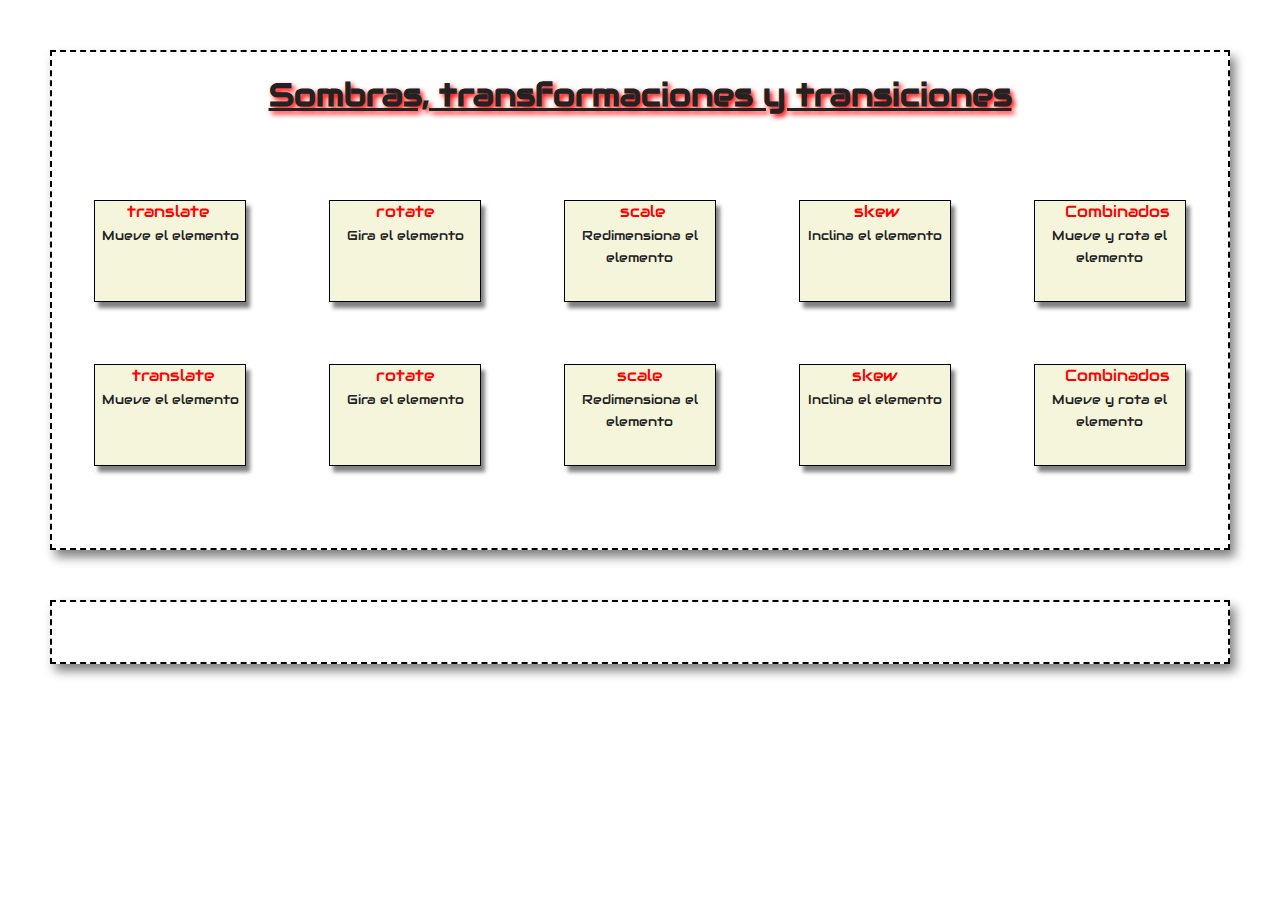
<file: Pacheco Arjona Cristian Tarea 3.5 - inicio/Tarea 3.5/index.html>
<!doctype html>
<html class="no-js" lang="">

<head>
  <meta charset="utf-8">
  <title></title>
  <meta name="description" content="">
  <meta name="viewport" content="width=device-width, initial-scale=1">

  <meta property="og:title" content="">
  <meta property="og:type" content="">
  <meta property="og:url" content="">
  <meta property="og:image" content="">

  <link rel="manifest" href="site.webmanifest">
  <link rel="apple-touch-icon" href="icon.png">
  <!-- Place favicon.ico in the root directory -->

  <link rel="stylesheet" href="css/normalize.css">
  <link rel="stylesheet" href="css/main.css">

  <meta name="theme-color" content="#fafafa">
  <link href='https://fonts.googleapis.com/css?family=Audiowide' rel='stylesheet'>
</head>

<body>

  <div id="principal">

    <h1>Sombras, transformaciones y transiciones</h1>

    <table>
      <tr>
        <td>
          <div id="t1" class="caja"><span id="efecto">translate</span> <span id="descripcion">Mueve el elemento</span>
          </div>
        </td>
        <td>
          <div id="t2" class="caja"><span id="efecto">rotate</span> <span id="descripcion">Gira el elemento</span></div>
        </td>
        <td>
          <div id="t3" class="caja"><span id="efecto">scale</span> <span id="descripcion">Redimensiona el
              elemento</span></div>
        </td>
        <td>
          <div id="t4" class="caja"><span id="efecto">skew</span> <span id="descripcion">Inclina el elemento</span>
          </div>
        </td>
        <td>
          <div id="t5" class="caja"><span id="efecto">Combinados</span> <span id="descripcion">Mueve y rota el
              elemento</span></div>
        </td>
      </tr>
      <tr>
        <td>
          <div id="t6" class="caja"><span id="efecto">translate</span> <span id="descripcion">Mueve el elemento</span>
          </div>
        </td>
        <td>
          <div id="t7" class="caja"><span id="efecto">rotate</span> <span id="descripcion">Gira el elemento</span>
          </div>
        </td>
        <td>
          <div id="t8" class="caja"><span id="efecto">scale</span> <span id="descripcion">Redimensiona el
              elemento</span></div>
        </td>
        <td>
          <div id="t9" class="caja"><span id="efecto">skew</span> <span id="descripcion">Inclina el elemento</span>
          </div>
        </td>
        <td>
          <div id="t10" class="caja"><span id="efecto">Combinados</span> <span id="descripcion">Mueve y rota el
            elemento</span></div>
        </td>
      </tr>
    </table>

  </div>


  <!-- IGNORA ESTA PARTE -->
  <div id="instrucciones">
    
  </div>







  <script src="js/vendor/modernizr-3.11.2.min.js"></script>
  <script src="js/plugins.js"></script>
  <script src="js/main.js"></script>

  <!-- Google Analytics: change UA-XXXXX-Y to be your site's ID. -->
  <script>
    window.ga = function () {
      ga.q.push(arguments)
    };
    ga.q = [];
    ga.l = +new Date;
    ga('create', 'UA-XXXXX-Y', 'auto');
    ga('set', 'anonymizeIp', true);
    ga('set', 'transport', 'beacon');
    ga('send', 'pageview')

  </script>
  <script src="https://www.google-analytics.com/analytics.js" async></script>
</body>

</html>
</file>
<file: Pacheco Arjona Cristian Tarea 3.5 - inicio/Tarea 3.5/css/main.css>
/*! HTML5 Boilerplate v8.0.0 | MIT License | https://html5boilerplate.com/ */

/* main.css 2.1.0 | MIT License | https://github.com/h5bp/main.css#readme */
/*
 * What follows is the result of much research on cross-browser styling.
 * Credit left inline and big thanks to Nicolas Gallagher, Jonathan Neal,
 * Kroc Camen, and the H5BP dev community and team.
 */

/* ==========================================================================
   Base styles: opinionated defaults
   ========================================================================== */

html {
  color: #222;
  font-size: 1em;
  line-height: 1.4;
}

/*
 * Remove text-shadow in selection highlight:
 * https://twitter.com/miketaylr/status/12228805301
 *
 * Vendor-prefixed and regular ::selection selectors cannot be combined:
 * https://stackoverflow.com/a/16982510/7133471
 *
 * Customize the background color to match your design.
 */

::-moz-selection {
  background: #b3d4fc;
  text-shadow: none;
}

::selection {
  background: #b3d4fc;
  text-shadow: none;
}

/*
 * A better looking default horizontal rule
 */

hr {
  display: block;
  height: 1px;
  border: 0;
  border-top: 1px solid #ccc;
  margin: 1em 0;
  padding: 0;
}

/*
 * Remove the gap between audio, canvas, iframes,
 * images, videos and the bottom of their containers:
 * https://github.com/h5bp/html5-boilerplate/issues/440
 */

audio,
canvas,
iframe,
img,
svg,
video {
  vertical-align: middle;
}

/*
 * Remove default fieldset styles.
 */

fieldset {
  border: 0;
  margin: 0;
  padding: 0;
}

/*
 * Allow only vertical resizing of textareas.
 */

textarea {
  resize: vertical;
}

/* ==========================================================================
   Author's custom styles
   ========================================================================== */

#principal {
  border: 2px dashed black;
  margin: 50px;
  text-align: center;
  font-family: 'Audiowide';
  font-size: 1em;
  transition: 5s;
  box-shadow: 5px 7px 10px grey;
}

#principal table {
  width: 100%;
  margin-top: 50px;
  margin-bottom: 50px;
}

#principal table td {
  padding: 30px 0px;
}

#principal td {
  text-align: center;
}

h1 {
  text-shadow: 3px 3px 5px red;
  text-decoration: underline;
}

.caja {
  margin: auto;
  width: 150px;
  height: 100px;
  border: 1px solid black;
}

#instrucciones {
  box-shadow: 5px 7px 10px grey;
}

#descripcion {
  font-size: 0.8em;
}

#t1 #efecto {
  color: red;
  text-align: center;
  padding-right: 20px;
  padding-left: 15px;
}

#t1 {
  background-color: beige;
  box-shadow: 4px 6px 4px gray;
}

#t2 #efecto {
  color: red;
  text-align: center;
  padding-right: 30px;
  padding-left: 30px;
}

#t2 {
  background-color: beige;
  box-shadow: 4px 6px 4px gray;
}

#t3 #efecto {
  color: red;
  text-align: center;
  padding-right: 25px;
  padding-left: 30px;
}

#t3 {
  background-color: beige;
  box-shadow: 4px 6px 4px gray;
}

#t4 #efecto {
  color: red;
  text-align: center;
  padding-right: 25px;
  padding-left: 30px;
}

#t4 {
  background-color: beige;
  box-shadow: 4px 6px 4px gray;
}

#t5 #efecto {
  color: red;
  text-align: center;
  padding-right: 25px;
  padding-left: 30px;
}

#t5 {
  background-color: beige;
  box-shadow: 4px 6px 4px gray;
}

#t6 #efecto {
  color: red;
  text-align: center;
  padding-right: 25px;
  padding-left: 30px;
}

#t6 {
  background-color: beige;
  box-shadow: 4px 6px 4px gray;
  transition: 2s;
}

#t7 #efecto {
  color: red;
  text-align: center;
  padding-right: 30px;
  padding-left: 30px;
}

#t7 {
  background-color: beige;
  box-shadow: 4px 6px 4px gray;
  transition: 2s;
}

#t8 #efecto {
  color: red;
  text-align: center;
  padding-right: 30px;
  padding-left: 30px;
}

#t8 {
  background-color: beige;
  box-shadow: 4px 6px 4px gray;
  transition: 2s;
}

#t9 #efecto {
  color: red;
  text-align: center;
  padding-right: 30px;
  padding-left: 30px;
}

#t9 {
  background-color: beige;
  box-shadow: 4px 6px 4px gray;
  transition: 2s;
}

#t10 #efecto {
  color: red;
  text-align: center;
  padding-right: 30px;
  padding-left: 30px;
}

#t10 {
  background-color: beige;
  box-shadow: 4px 6px 4px gray;
  transition: 2s;
}




/************** Transformaciones ******************/

#t1:hover {
  transform: translate(10px, 10px);
}

#t2:hover {
  transform: rotate(90deg);
}

#t3:hover {
  transform: scale(1.5, 1.5);
}

#t4:hover {
  transform: skew(-15deg, 0deg);
}

#t5:hover {
  transform: scale(1.5, 1.5) rotate(180deg);
}

#t6:hover {
  transform: translate(15px, 15px);
  background-image: linear-gradient(yellow ,red);
}

#t7:hover {
  transform: rotate(90deg);
  background-image: linear-gradient(to right ,yellow ,red);
}

#t8:hover {
  transform: scale(1.5, 1.5);
  background-image: linear-gradient(to bottom left, red, yellow, red);
}

#t9:hover {
  transform: skew(-20deg);
  background-image: linear-gradient(yellow, yellow, red, violet);
}

#t10:hover {
  transform: scale(1.5, 1.5) rotate(180deg);;
  background-image: radial-gradient(red, yellow, green);
}

/***************** Transiciones *****************/

#principal:hover {
  background-color: greenyellow;
}


/****** INSTRUCCIONES ************/

#instrucciones {
  border: 2px dashed black;
  margin: 50px;
  text-align: center;
  font-family: 'Audiowide';
  font-size: 1em;
  height: 50px;
  padding: 5px;
}














/* ==========================================================================
   Helper classes
   ========================================================================== */

/*
 * Hide visually and from screen readers
 */

.hidden,
[hidden] {
  display: none !important;
}

/*
 * Hide only visually, but have it available for screen readers:
 * https://snook.ca/archives/html_and_css/hiding-content-for-accessibility
 *
 * 1. For long content, line feeds are not interpreted as spaces and small width
 *    causes content to wrap 1 word per line:
 *    https://medium.com/@jessebeach/beware-smushed-off-screen-accessible-text-5952a4c2cbfe
 */

.sr-only {
  border: 0;
  clip: rect(0, 0, 0, 0);
  height: 1px;
  margin: -1px;
  overflow: hidden;
  padding: 0;
  position: absolute;
  white-space: nowrap;
  width: 1px;
  /* 1 */
}

/*
 * Extends the .sr-only class to allow the element
 * to be focusable when navigated to via the keyboard:
 * https://www.drupal.org/node/897638
 */

.sr-only.focusable:active,
.sr-only.focusable:focus {
  clip: auto;
  height: auto;
  margin: 0;
  overflow: visible;
  position: static;
  white-space: inherit;
  width: auto;
}

/*
 * Hide visually and from screen readers, but maintain layout
 */

.invisible {
  visibility: hidden;
}

/*
 * Clearfix: contain floats
 *
 * For modern browsers
 * 1. The space content is one way to avoid an Opera bug when the
 *    `contenteditable` attribute is included anywhere else in the document.
 *    Otherwise it causes space to appear at the top and bottom of elements
 *    that receive the `clearfix` class.
 * 2. The use of `table` rather than `block` is only necessary if using
 *    `:before` to contain the top-margins of child elements.
 */

.clearfix::before,
.clearfix::after {
  content: " ";
  display: table;
}

.clearfix::after {
  clear: both;
}

/* ==========================================================================
   EXAMPLE Media Queries for Responsive Design.
   These examples override the primary ('mobile first') styles.
   Modify as content requires.
   ========================================================================== */

@media only screen and (min-width: 35em) {
  /* Style adjustments for viewports that meet the condition */
}

@media print,
(-webkit-min-device-pixel-ratio: 1.25),
(min-resolution: 1.25dppx),
(min-resolution: 120dpi) {
  /* Style adjustments for high resolution devices */
}

/* ==========================================================================
   Print styles.
   Inlined to avoid the additional HTTP request:
   https://www.phpied.com/delay-loading-your-print-css/
   ========================================================================== */

@media print {

  *,
  *::before,
  *::after {
    background: #fff !important;
    color: #000 !important;
    /* Black prints faster */
    box-shadow: none !important;
    text-shadow: none !important;
  }

  a,
  a:visited {
    text-decoration: underline;
  }

  a[href]::after {
    content: " ("attr(href) ")";
  }

  abbr[title]::after {
    content: " ("attr(title) ")";
  }

  /*
   * Don't show links that are fragment identifiers,
   * or use the `javascript:` pseudo protocol
   */
  a[href^="#"]::after,
  a[href^="javascript:"]::after {
    content: "";
  }

  pre {
    white-space: pre-wrap !important;
  }

  pre,
  blockquote {
    border: 1px solid #999;
    page-break-inside: avoid;
  }

  /*
   * Printing Tables:
   * https://web.archive.org/web/20180815150934/http://css-discuss.incutio.com/wiki/Printing_Tables
   */
  thead {
    display: table-header-group;
  }

  tr,
  img {
    page-break-inside: avoid;
  }

  p,
  h2,
  h3 {
    orphans: 3;
    widows: 3;
  }

  h2,
  h3 {
    page-break-after: avoid;
  }
}
</file>
